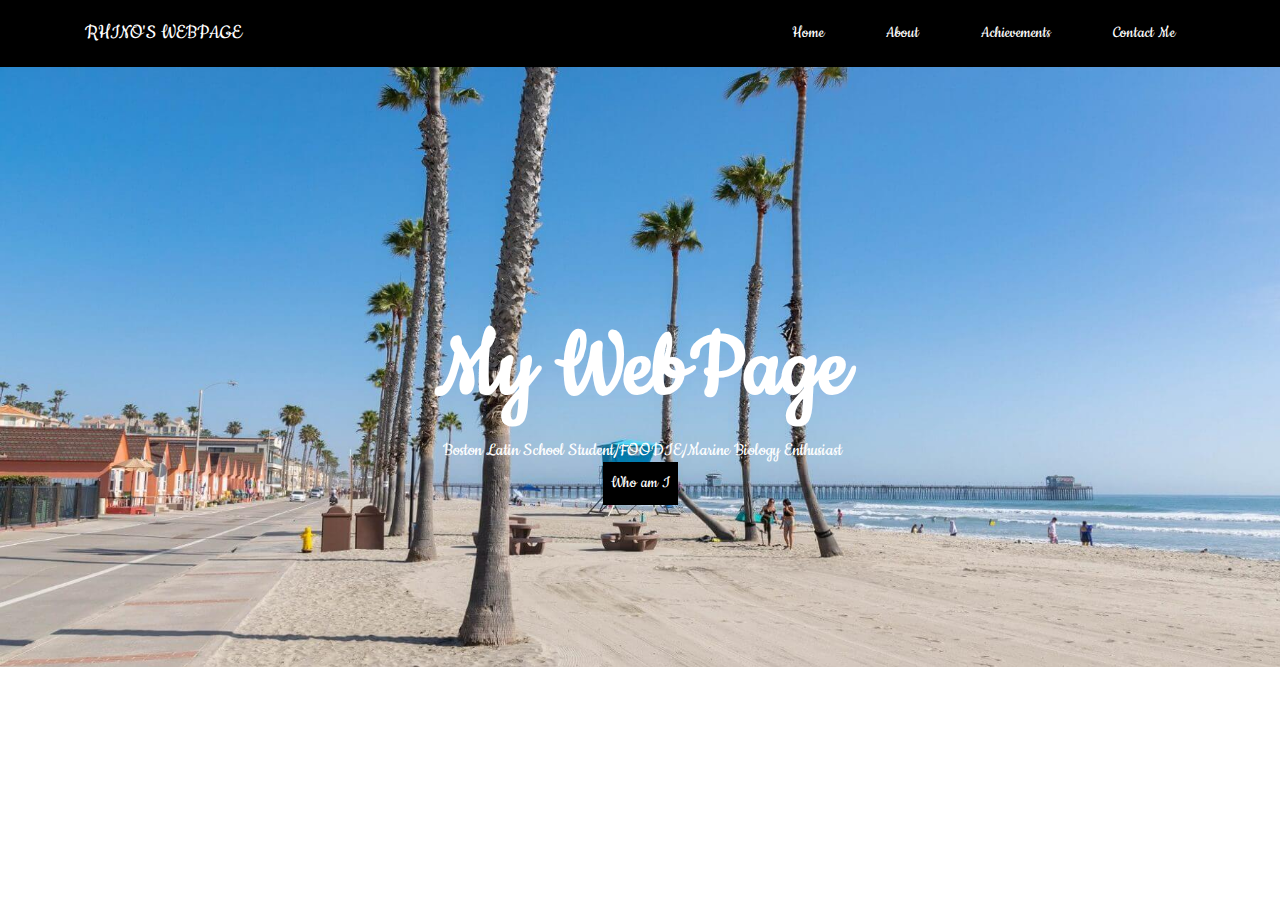
<file: index.html>
<!DOCTYPE html>
<html>

<head>
    <!-- META -->
    <meta charset="utf-8">
    <meta http-equiv="X-UA-Compatible" content="IE=edge">
    <meta name="viewport" content="width=device-width, initial-scale=1">
    <!-- PAGE TITLE -->
    <title>Rhino's Page</title>
    <!-- BOOTSTRAP CSS -->
    <link rel="stylesheet" href="css/bootstrap.min.css">
    <!-- ALL GOOGLE FONTS -->
    <link href="https://fonts.googleapis.com/css?family=Cookie:300,400,700,900" rel="stylesheet">
    <!-- MAIN STYLE CSS -->
    <link rel="stylesheet" href="css/style.css">



    <script src="js/script.js"> </script>

</head>

<body>

	<header class="menu-area">
	    <div class="container">
	        <div class="row">
	            <div class="col-md-4">
	                <div class="logo">
	                    <h2><a href="index.html"> RHINO'S WebPage </a></h2>
	                </div>
	            </div>
	            <div class="col-md-8">
	                <div class="main-menu">
	                    <ul>
	                        <li><a href="index.html">Home</a></li>
	                        <li><a href="about.html">About</a></li>
	                        <li><a href="projects.html">Achievements</a></li>
	                        <li><a href="contactme.html">Contact Me</a></li>
	                    </ul>
	                </div>
	            </div>
	        </div>
	    </div>
	</header>

  <section class="header-area d-flex align-items-center"> 
      <div class="container"> 
          <div class="row"> 
              <div class="col-md-12"> 
                  <div class="header-text text-center">
                    <h1>My WebPage</h1>
                    <h2 id = "my_description">Boston Latin School Student/FOODIE/Marine Biology Enthusiast</h2>
                    <button type = "button" id = "mainButton" onclick=
                    "changeText()">Who am I</button> 
                    </div>
                  </div>
	             </div>
	        </div>
	    </div>
	</section>


</body>

</html>
</file>
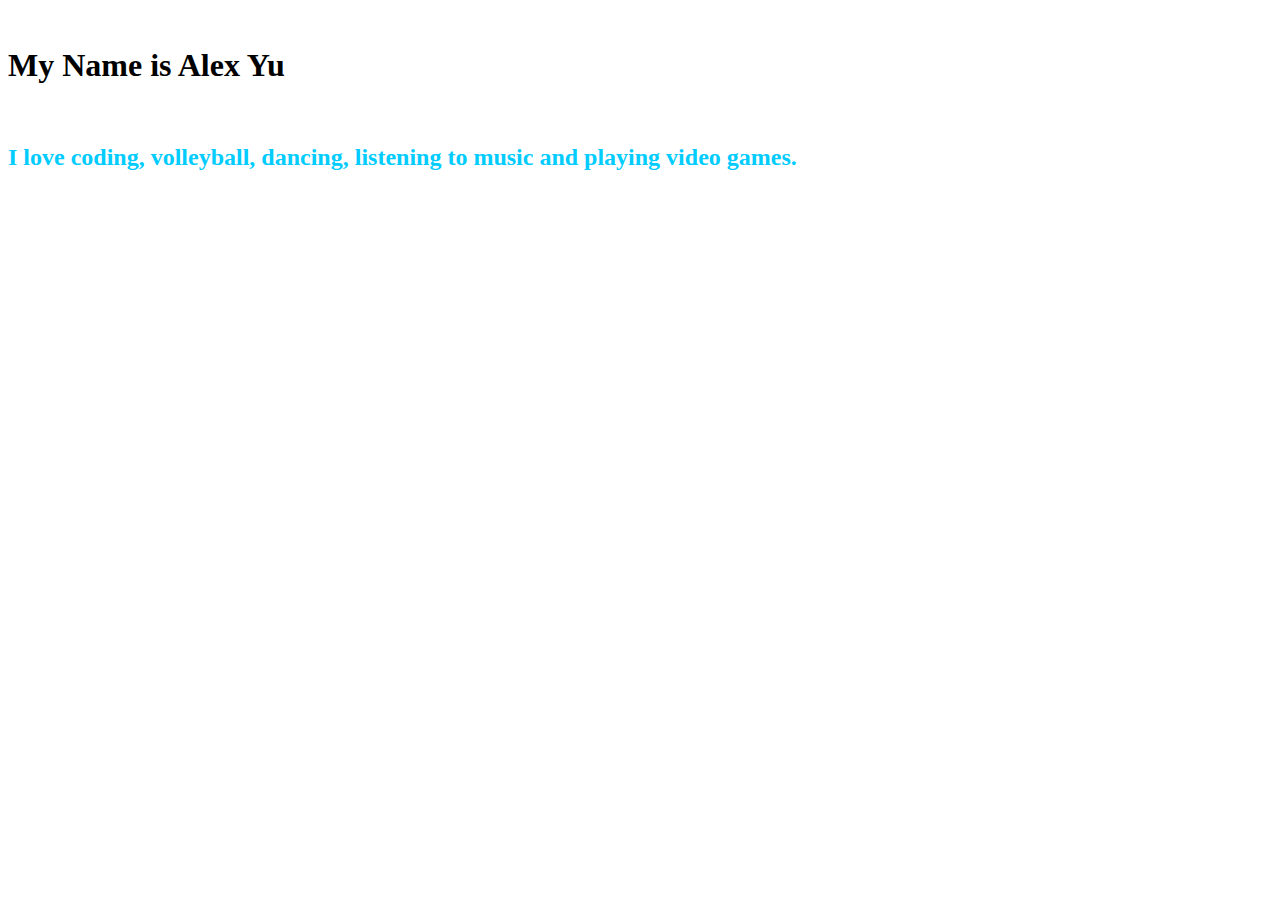
<file: Old Stuff/index.html>
<!DOCTYPE html>

<html> 
  <head> 
    <title>Alex Yu's Page of Awesomeness</title> 
    <link rel="stylesheet" type="text/css" href="style.css">
  </head> 
	<body> 
			<link href="https://fonts.googleapis.com/css?family=Kalam" rel="stylesheet"> 
		<h1>My Name is Alex Yu</h1> 
		<h2>I love coding, volleyball, dancing, listening to music and playing video games.</h2> 
  </body>
 </html>
</file>
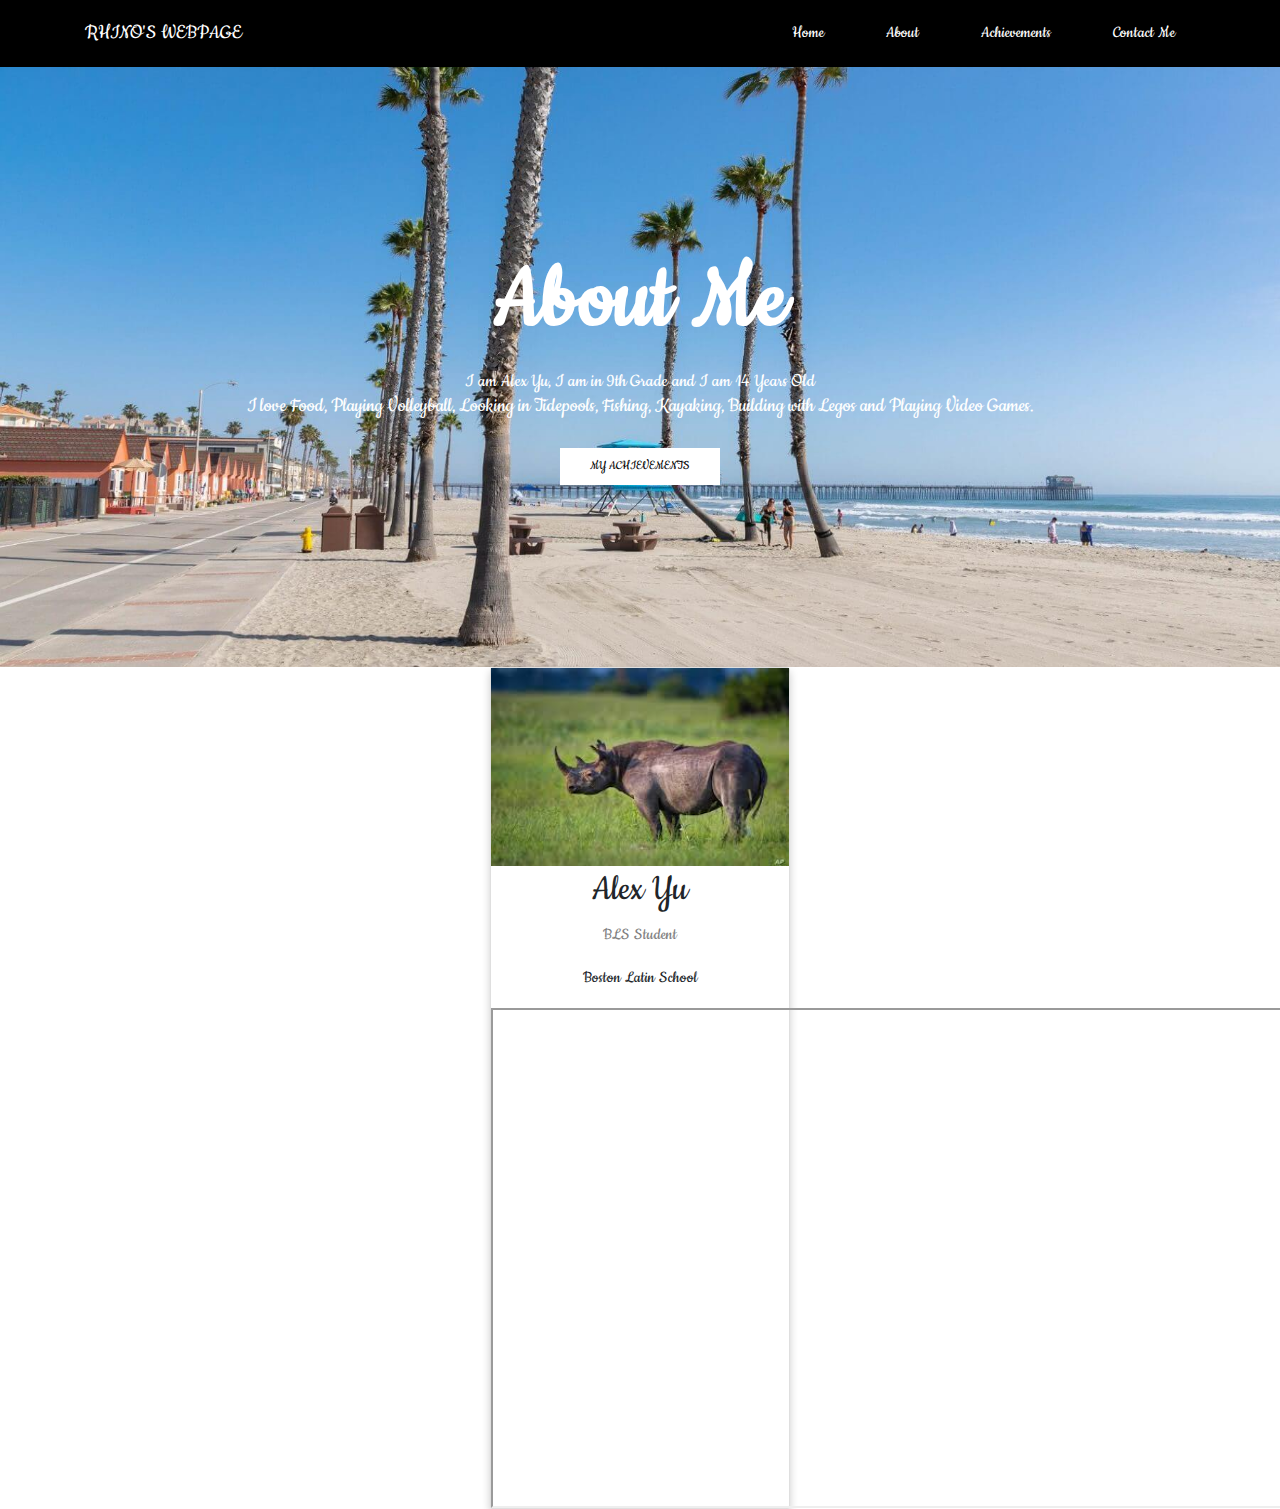
<file: about.html>
<!DOCTYPE html>
<html>

<head>
    <!-- META -->
    <meta charset="utf-8">
    <meta http-equiv="X-UA-Compatible" content="IE=edge">
    <meta name="viewport" content="width=device-width, initial-scale=1">
    <!-- PAGE TITLE -->
    <title>Rhino's page</title>
    <!-- BOOTSTRAP CSS -->
    <link rel="stylesheet" href="css/bootstrap.min.css">
    <!-- ALL GOOGLE FONTS -->
    <link href="https://fonts.googleapis.com/css?family=Cookie:300,400,700,900" rel="stylesheet">
    <!-- MAIN STYLE CSS -->
    <link rel="stylesheet" href="css/style.css">
</head>

<body>

	<header class="menu-area">
	    <div class="container">
	        <div class="row">
	            <div class="col-md-4">
	                <div class="logo">
	                    <h2><a href="index.html"> RHINO'S WebPage </a></h2>
	                </div>
	            </div>
	            <div class="col-md-8">
	                <div class="main-menu">
	                    <ul>
	                        <li><a href="index.html">Home</a></li>
	                        <li><a href="about.html">About</a></li>
	                        <li><a href="projects.html">Achievements</a></li>
	                        <li><a href="contactme.html">Contact Me</a></li>
	                </div>
	            </div>
	        </div>
	    </div>
	</header>
  <section class="header-area d-flex align-items-center">
      <div class="container">
          <div class="row">
              <div class="col-md-12">
                  <div class="header-text text-center">
                      <h1>About Me</h1>
                      <h2>I am Alex Yu, I am in 9th Grade and I am 14 Years Old</h2>
                      <h3>I love Food, Playing Volleyball, Looking in Tidepools, Fishing, Kayaking, Building with Legos and Playing Video Games.<h3>
                       <a href="projects.html">My Achievements</a>
                  </div>
              </div>
          </div>
      </div>
  </section>

  <link rel="stylesheet" href="https://cdnjs.cloudflare.com/ajax/libs/font-awesome/4.7.0/css/font-awesome.min.css">
  <div class="card">
    <img src="images/myrhino.jpg" alt="Hi" style="width:100%">
    <h1>Alex Yu</h1>
    <p class="title">BLS Student</p>
    <p>Boston Latin School</p>
    <iframe width="800" height="500"src="https://www.youtube.com/watch?v=FIInyEWWW-s">
    </iframe>
  </div>
</body>

</html>
</file>
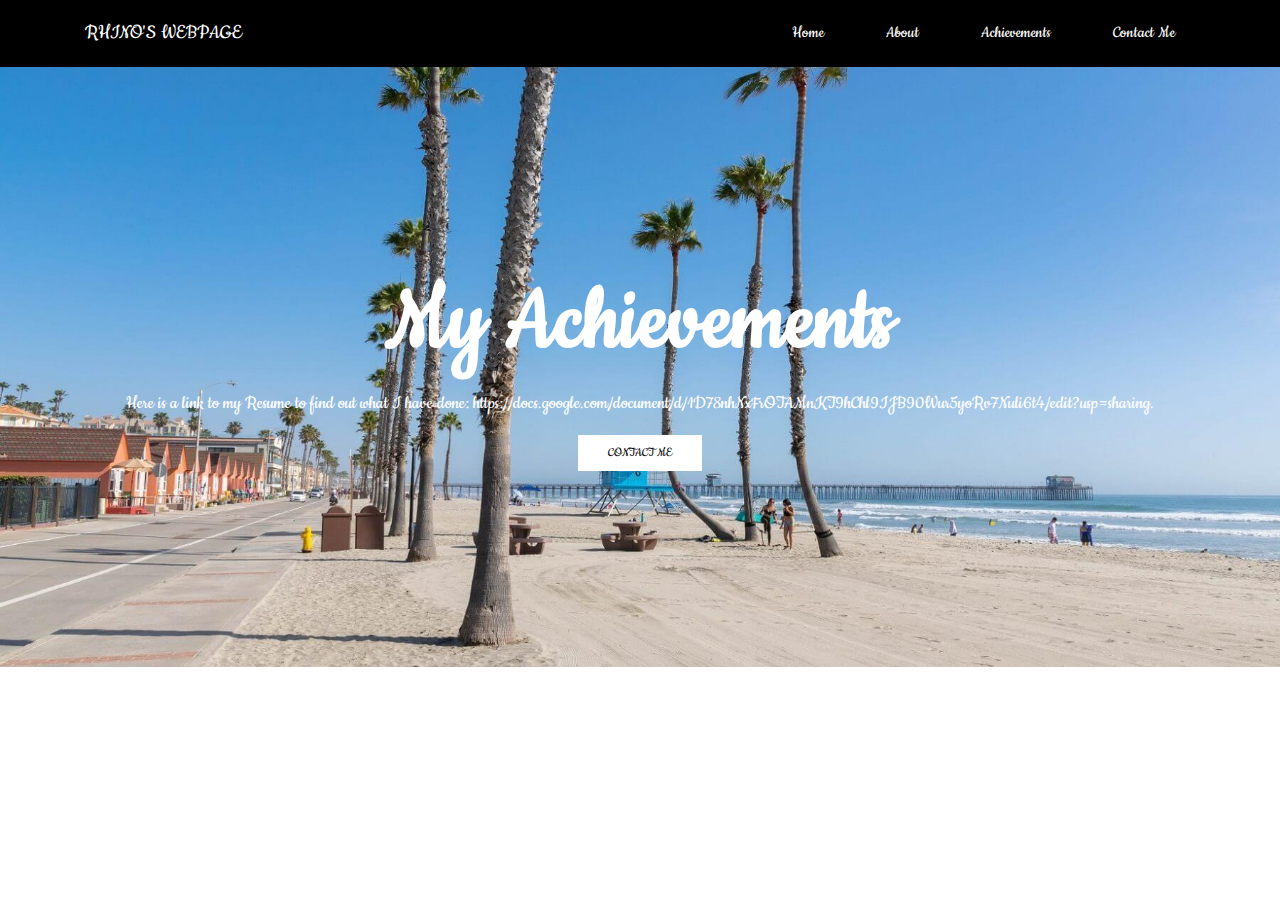
<file: projects.html>
<!DOCTYPE html>
<html>

<head>
    <!-- META -->
    <meta charset="utf-8">
    <meta http-equiv="X-UA-Compatible" content="IE=edge">
    <meta name="viewport" content="width=device-width, initial-scale=1">
    <!-- PAGE TITLE -->
    <title>Rhino's Page</title>
    <!-- BOOTSTRAP CSS -->
    <link rel="stylesheet" href="css/bootstrap.min.css">
    <!-- ALL GOOGLE FONTS -->
    <link href="https://fonts.googleapis.com/css?family=Cookie:300,400,700,900" rel="stylesheet">
    <!-- MAIN STYLE CSS -->
    <link rel="stylesheet" href="css/style.css">
</head>

<body>

	<header class="menu-area">
	    <div class="container">
	        <div class="row">
	            <div class="col-md-4">
	                <div class="logo">
	                    <h2><a href="index.html"> RHINO'S WebPage </a></h2>
	                </div>
	            </div>
	            <div class="col-md-8">
	                <div class="main-menu">
	                    <ul>
	                        <li><a href="index.html">Home</a></li>
	                        <li><a href="about.html">About</a></li>
	                        <li><a href="projects.html">Achievements</a></li>
	                        <li><a href="contactme.html">Contact Me</a></li>
	                </div>
	            </div>
	        </div>
	    </div>
	</header>
  <section class="header-area d-flex align-items-center">
      <div class="container">
          <div class="row">
              <div class="col-md-12">
                  <div class="header-text text-center">
                      <h1>My Achievements</h1>
                      <h2>Here is a link to my Resume to find out what I have done: https://docs.google.com/document/d/1D78nhNxFrOTAMnKT9hChl9IJB90Wur5yoRv7Nuli6t4/edit?usp=sharing.<h2>
                      <a href="contactme.html">Contact Me</a>

</body>

</html>
</file>
<file: css/style.css>
body {
    font-size: 18px;
    font-weight: 300;
    font-family: 'Cookie';
}
.logo {
	padding-top: 20px;
}
.logo h2{
    font-size: 18px;
    text-transform: uppercase;
    color: #fff;
}
.menu-area{
    background: #000;
}

.menu-area h2 a:hover{
    text-decoration: none;
    color: yellow;
}
.menu-area h2 a{
    font-size: 22px;
    display: block;
    color: #fff;
}
.main-menu ul{
    padding: 0;
    margin: 0;
    list-style: none;
    text-align: right;
}
.main-menu ul li{
    display: inline-block;
    margin-left: 18px;
}
.main-menu ul li a{
    display: block;
    color: #fff;
    padding: 20px 20px;
}
.main-menu ul li a:hover{
    text-decoration: none;
    color: yellow;
}
.col-md-12 h3{
  font-size: 22px;
  color: #fff;
}
.col-md-12 h4{
  font-size: 22px;
  color: #fff;
}




.header-area{
background: url(../images/me-bg.jpg);
min-height: 600px;
background-size: cover;
background-position: center center;
}
.header-text h1{
font-size: 100px;
color: #fff;
font-weight: 900;
}
.header-text h2{
font-size: 20px;
color: #fff;
font-weight: 400;
margin: 0;
}
.header-text a{
display: inline-block;
font-size: 14px;
color: #000;
font-weight: 400;
background: #fff;
padding: 10px 30px;
text-transform: uppercase;
margin-top: 20px;
}
.header-text a:hover{
background: yellow;
color: #000;
text-decoration: none;
}

/* Projects.html START HERE */

* {
  box-sizing: border-box;
}

/* Position the image container (needed to position the left and right arrows) */
.container {
  position: relative;
}

/* Hide the images by default */
.mySlides {
  display: none;
}

/* Add a pointer when hovering over the thumbnail images */
.cursor {
  cursor: pointer;
}

/* Next & previous buttons */
.prev,
.next {
  cursor: pointer;
  position: absolute;
  top: 40%;
  width: auto;
  padding: 16px;
  margin-top: -50px;
  color: white;
  font-weight: bold;
  font-size: 20px;
  border-radius: 0 3px 3px 0;
  user-select: none;
  -webkit-user-select: none;
}

/* Position the "next button" to the right */
.next {
  right: 0;
  border-radius: 3px 0 0 3px;
}

/* On hover, add a black background color with a little bit see-through */
.prev:hover,
.next:hover {
  background-color: rgba(0, 0, 0, 0.8);
}

/* Number text (1/3 etc) */
.numbertext {
  color: #f2f2f2;
  font-size: 12px;
  padding: 8px 12px;
  position: absolute;
  top: 0;
}

/* Container for image text */
.caption-container {
  text-align: center;
  background-color: #222;
  padding: 2px 16px;
  color: white;
}

.row:after {
  content: "";
  display: table;
  clear: both;
}

/* Six columns side by side */
.column {
  float: left;
  width: 16.66%;
}

/* Add a transparency effect for thumnbail images */
.demo {
  opacity: 0.6;
}

.active,
.demo:hover {
  opacity: 1;
}
* {
  box-sizing: border-box;
}

/* Style inputs */
input[type=text], select, textarea {
  width: 100%;
  padding: 12px;
  border: 1px solid #ccc;
  margin-top: 6px;
  margin-bottom: 16px;
  resize: vertical;
}

input[type=submit] {
  background-color: #4CAF50;
  color: white;
  padding: 12px 20px;
  border: none;
  cursor: pointer;
}

input[type=submit]:hover {
  background-color: #45a049;
}

/* Style the container/contact section */
.container2 {
  border-radius: 5px;
  background-color: #f2f2f2;
  padding: 10px;
}

/* Create two columns that float next to eachother */
.column {
  float: left;
  width: 50%;
  margin-top: 6px;
  padding: 20px;
}

/* Clear floats after the columns */
.row:after {
  content: "";
  display: table;
  clear: both;
}
/*Profile card*/
.card {
  box-shadow: 0 4px 8px 0 rgba(0, 0, 0, 0.2);
  max-width: 300px;
  margin: auto;
  text-align: center;
}

.title {
  color: grey;
  font-size: 18px;
}

button {
  border: none;
  outline: 0;
  display: inline-block;
  padding: 8px;
  color: white;
  background-color: #000;
</file>
<file: Old Stuff/style.css>
hi{
  color:#0000FF;
}
h2{
  color:#00CCFF;
}
body { 
  font-size: 14px; 
  font-weight: 300; 
  font-family: 'Kalam';
  background-image: url(mine.jpg)
 }
</file>
